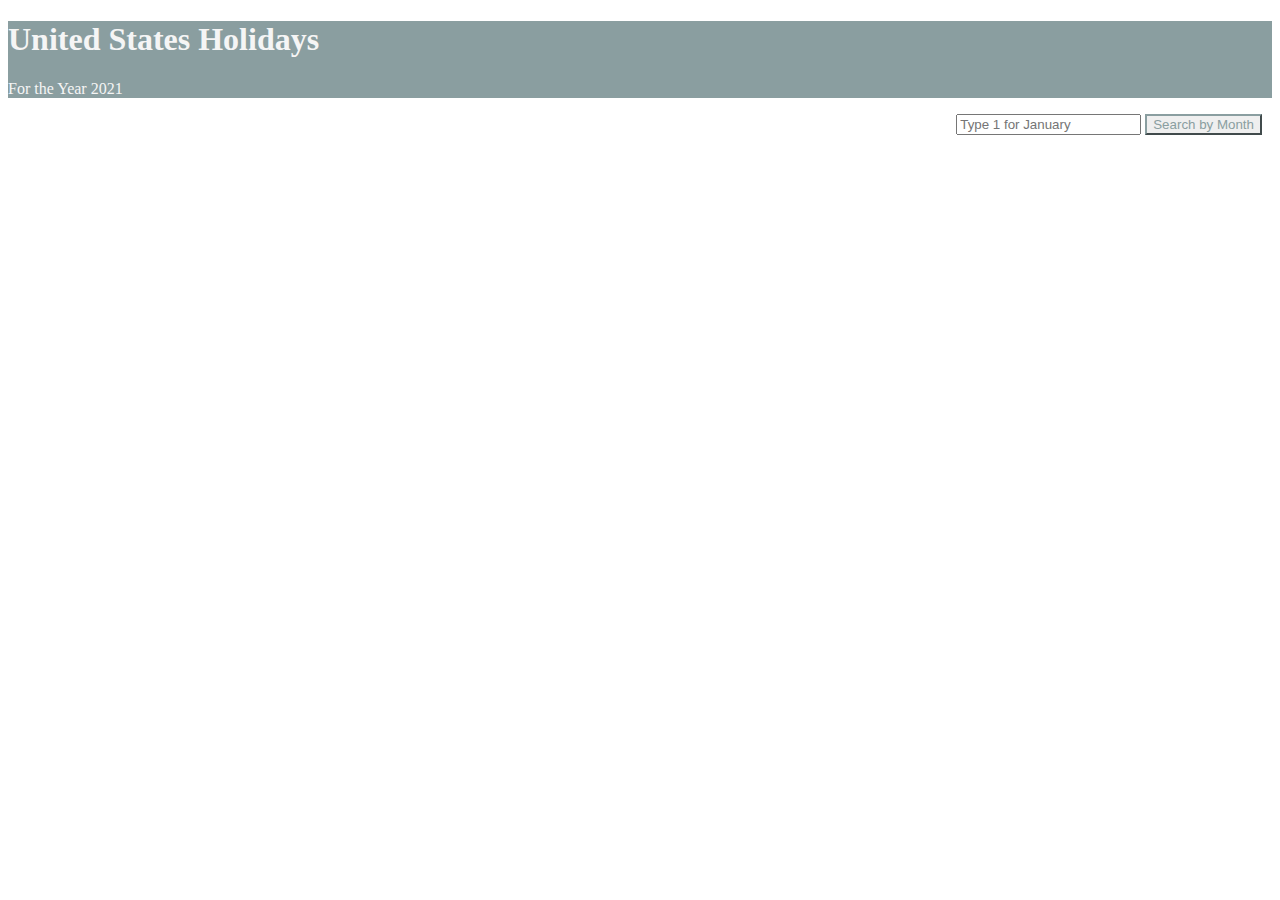
<file: public/index.html>
<!DOCTYPE html>
<html lang="en">
<head>
    <meta charset="UTF-8">
    <meta name="viewport" content="width=device-width, initial-scale=1.0">

    <link rel="stylesheet" href="https://cdn.jsdelivr.net/npm/bootstrap@4.5.3/dist/css/bootstrap.min.css" integrity="sha384-TX8t27EcRE3e/ihU7zmQxVncDAy5uIKz4rEkgIXeMed4M0jlfIDPvg6uqKI2xXr2" crossorigin="anonymous">

    <link rel="stylesheet" href="style.css">

    <title>2021 Holidays in the United States</title>
</head>
<body>

    <div class ="wrapper">

        <!--JUMBOTRON-->
        <div class="jumbotron jumbotron-fluid">
            <div class="container">
              <h1 class="display-4">United States Holidays</h1>
              <p class="lead">For the Year 2021</p>
            </div>
        </div>
        <!--JUMBOTRON-->

         <!--SEARCH BAR-->
         <!--<nav class="navbar navbar-light bg-light">-->
            <form class="form-inline">
              <input class="form-control mr-sm-2" type="search" placeholder="Type 1 for January" aria-label="Search">
              <button class="btn btn-outline-success my-2 my-sm-0" type="submit">Search by Month</button>
            </form>
            <br>
            <br>
          <!--</nav>-->
        <!--SEARCH BAR-->

        <section class="container">
          
        </section>

        <!--<ul class="container">

        </ul>-->
    
    </div>


    <script src="script.js"></script>

    <script src="https://code.jquery.com/jquery-3.5.1.slim.min.js" integrity="sha384-DfXdz2htPH0lsSSs5nCTpuj/zy4C+OGpamoFVy38MVBnE+IbbVYUew+OrCXaRkfj" crossorigin="anonymous"></script>
    <script src="https://cdn.jsdelivr.net/npm/popper.js@1.16.1/dist/umd/popper.min.js" integrity="sha384-9/reFTGAW83EW2RDu2S0VKaIzap3H66lZH81PoYlFhbGU+6BZp6G7niu735Sk7lN" crossorigin="anonymous"></script>
    <script src="https://cdn.jsdelivr.net/npm/bootstrap@4.5.3/dist/js/bootstrap.min.js" integrity="sha384-w1Q4orYjBQndcko6MimVbzY0tgp4pWB4lZ7lr30WKz0vr/aWKhXdBNmNb5D92v7s" crossorigin="anonymous"></script>
</body>
</html>
</file>
<file: public/style.css>
.jumbotron {
    background-color: #8A9EA0;
    color: whitesmoke;
}
/*/*/
ul {
    display: grid;
    grid-template-columns: 50% 0% 50% 0%;   
}
/*/*/
li {
    list-style-type: none;
    margin: 10px;
}
/*/*/

.btn {
    color: #8A9EA0;
    border-color: #8A9EA0;
    /*padding: 25px;*/
    /*width: 100%;*/
}
/*/*/
.btn-outline-secondary /*.btn-lg .active*/ {
    padding: 25px;
    width: 100%;
}
/*/*/
.form-inline {
    position: relative;
    float: right;
    margin-right: 10px;
}
</file>
